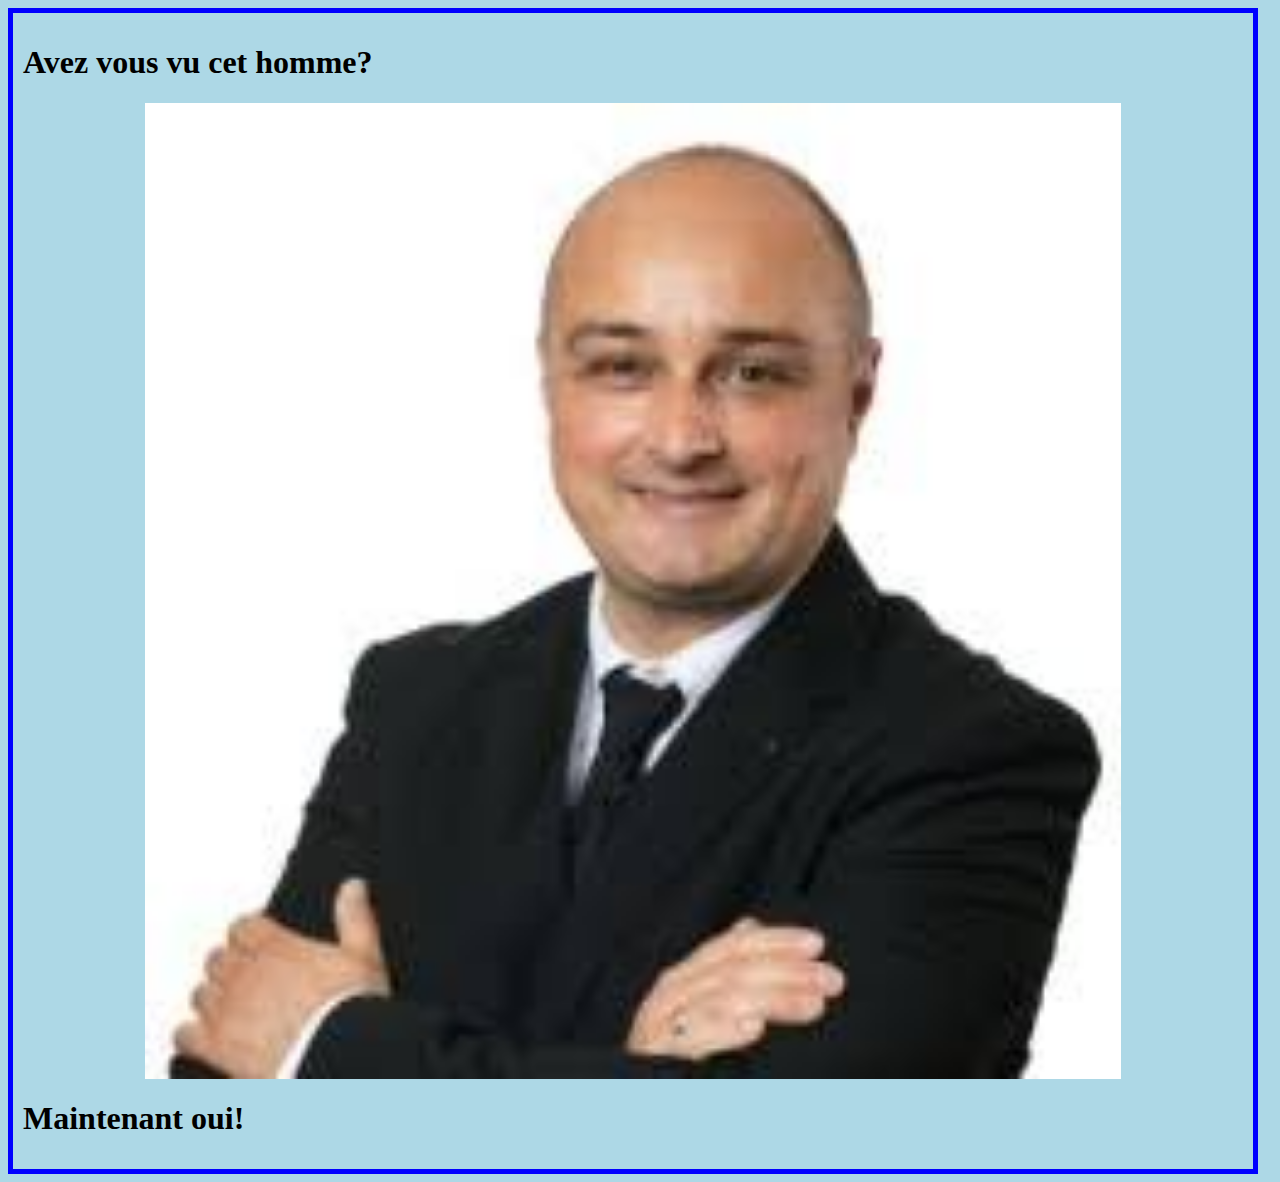
<file: site.html>
<!doctype html>
<html>
  <style>
    div {
      width: 1220px;
      padding: 10px;
      border: 5px solid blue;
      margin: 0;
    }

    body {
      background-color: lightblue;
    }

    img {
      display: block;
      margin-left: auto;
      margin-right: auto;
      width: 80%;
    }

  </style>
  <div>

    <body>
      <h1>
        Avez vous vu cet homme?
      </h1>
      <img src="dragos.jfif">
      <h1>
        Maintenant oui!
      </h1>
    </body>
  </div>

</html>
</file>
